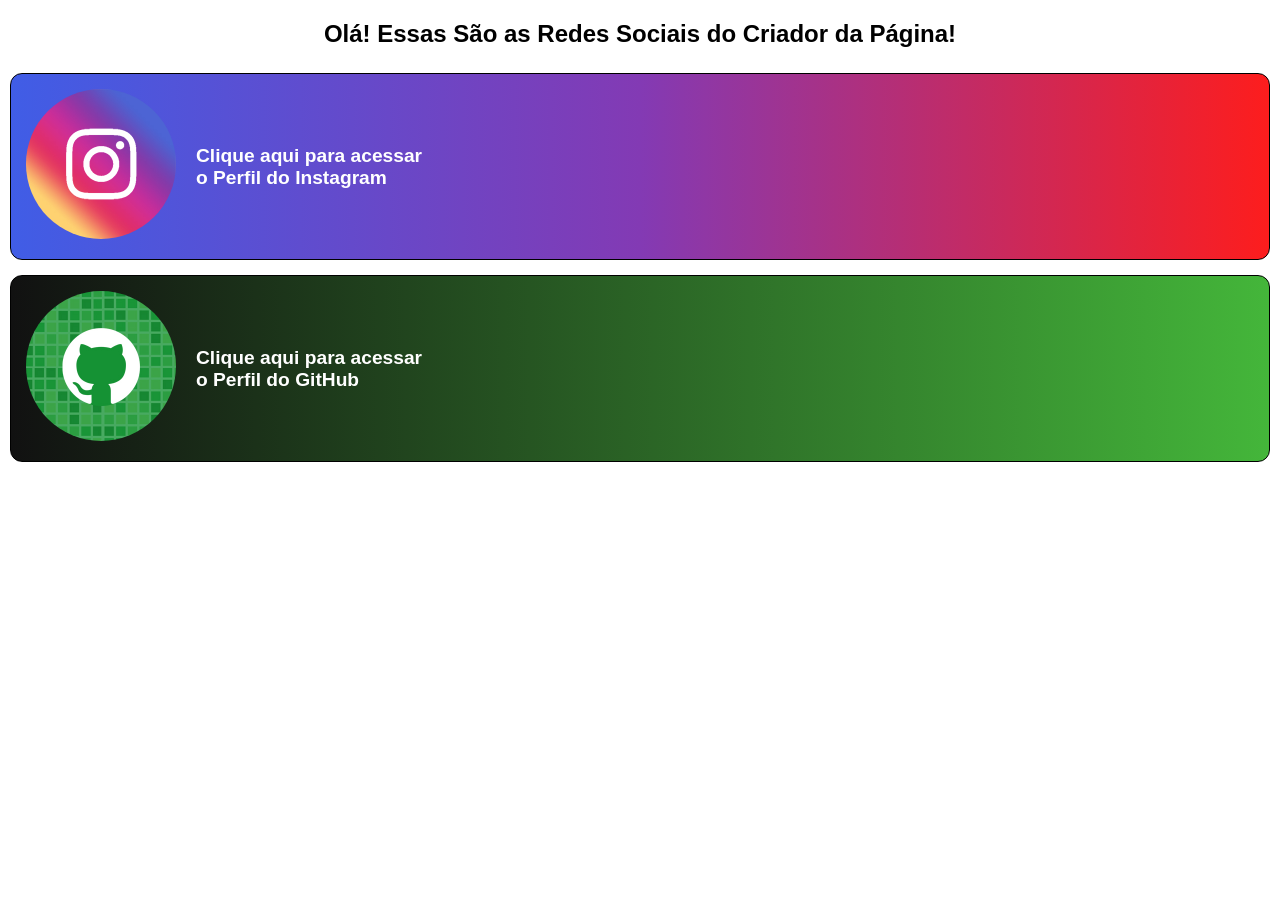
<file: redes_sociais.html>
<!DOCTYPE html>
<html lang="pt-br">
<head>
    <meta charset="UTF-8">
    <meta name="viewport" content="width=device-width, initial-scale=1.0">
    <title>Redes Sociais</title>
    <style>
        * {
            font-family: Helvetica, sans-serif;
            box-sizing: border-box;
            margin: 0;
            padding: 0;
        }

        body {
            padding: 10px;
        }

        h1 {
            padding: 10px 0;
            font-size: 1.5em;
            text-align: center;
        }

        #tp {
            display: none;
            font-size: 1em;
            color: #555;
            margin-bottom: 15px;
        }

        section {
            border: 1px solid black;
            border-radius: 12px;
            margin: 15px 0;
            padding: 15px;
            display: flex;
            align-items: center;
            gap: 20px;
        }

        img {
            width: 150px;
            height: 150px;
            border-radius: 50%;
            object-fit: cover;
        }

        a {  
            font-size: 1.2em;
            text-decoration: none;
            color: white;
            font-weight: bold;
        }

        #instagram {
            background-image: linear-gradient(to right, #405de6, #833ab4, #fd1d1d);
        }

        #github {
            background-image: linear-gradient(to right, #111, #44b63a);
        }

        /* MEDIA QUERY: Para telas até 360px de largura e até 800px de altura */
        @media screen and (max-width: 360px) and (max-height: 800px) {
            h1 {
                font-size: 1.2em;
            }

            #tp {
                display: block; /* Exibe a mensagem de instrução para toque */
            }

            section {
                flex-direction: column; /* Empilha foto e texto */
                text-align: center;
                padding: 20px 10px;
            }

            img {
                width: 100px;
                height: 100px;
            }

            a {
                font-size: 1em;
            }
        }
    </style>
</head>
<body>
    <h1>Olá! Essas São as Redes Sociais do Criador da Página!</h1>
    <h1 id="tp">Clique nas fotos ou nos links para acessar</h1>

    <section id="instagram">
        <a href="https://www.instagram.com/davi_gabriel_lima/" target="_blank">
            <img src="imagens/logo-instagram.jpg" alt="Logo do Instagram">
        </a>
        <a href="https://www.instagram.com/davi_gabriel_lima/" target="_blank">
            Clique aqui para acessar <br> o Perfil do Instagram
        </a>
    </section>

    <section id="github">
        <a href="https://github.com/davigabriel15" target="_blank">
            <img src="imagens/logo-github.jpg" alt="Logo do GitHub">
        </a>
        <a href="https://github.com/davigabriel15" target="_blank">
            Clique aqui para acessar <br> o Perfil do GitHub
        </a>
    </section>
</body>
</html>
</file>
